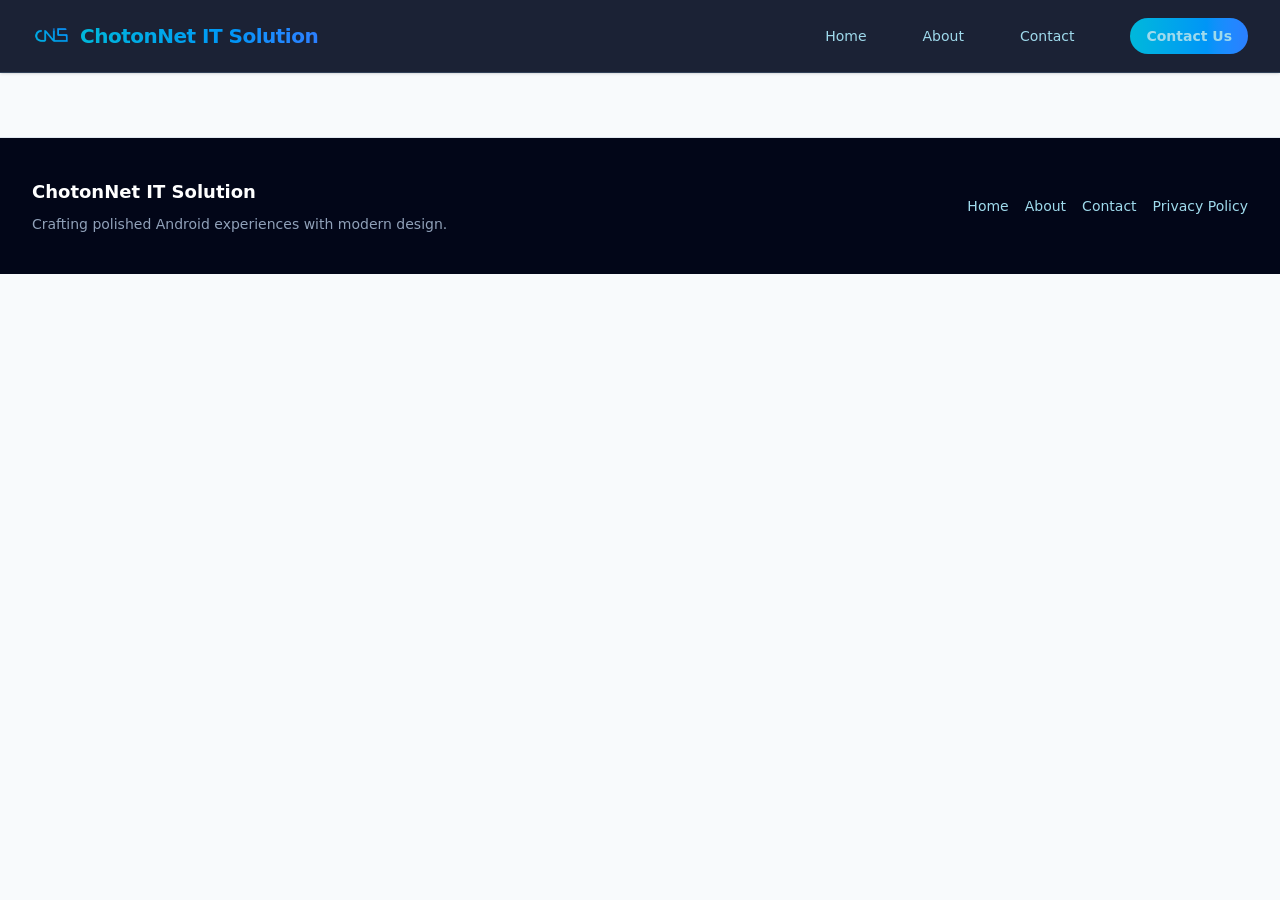
<file: index.html>
<!doctype html>
<html lang="en">
  <head>
    <meta charset="UTF-8" />
    <link rel="icon" href="/logo.png" />
    <meta name="viewport" content="width=device-width, initial-scale=1.0" />
    <title>chotonnet-it-solution</title>
    <script type="module" crossorigin src="/assets/index-B-BN3CTS.js"></script>
    <link rel="stylesheet" crossorigin href="/assets/index-DB28Tq-K.css">
  </head>
  <body>
    <div id="root"></div>
  </body>
</html>
</file>
<file: assets/index-DB28Tq-K.css>
/*! tailwindcss v4.2.2 | MIT License | https://tailwindcss.com */
@layer properties{@supports (((-webkit-hyphens:none)) and (not (margin-trim:inline))) or ((-moz-orient:inline) and (not (color:rgb(from red r g b)))){*,:before,:after,::backdrop{--tw-rotate-x:initial;--tw-rotate-y:initial;--tw-rotate-z:initial;--tw-skew-x:initial;--tw-skew-y:initial;--tw-space-y-reverse:0;--tw-space-x-reverse:0;--tw-border-style:solid;--tw-gradient-position:initial;--tw-gradient-from:#0000;--tw-gradient-via:#0000;--tw-gradient-to:#0000;--tw-gradient-stops:initial;--tw-gradient-via-stops:initial;--tw-gradient-from-position:0%;--tw-gradient-via-position:50%;--tw-gradient-to-position:100%;--tw-leading:initial;--tw-font-weight:initial;--tw-tracking:initial;--tw-shadow:0 0 #0000;--tw-shadow-color:initial;--tw-shadow-alpha:100%;--tw-inset-shadow:0 0 #0000;--tw-inset-shadow-color:initial;--tw-inset-shadow-alpha:100%;--tw-ring-color:initial;--tw-ring-shadow:0 0 #0000;--tw-inset-ring-color:initial;--tw-inset-ring-shadow:0 0 #0000;--tw-ring-inset:initial;--tw-ring-offset-width:0px;--tw-ring-offset-color:#fff;--tw-ring-offset-shadow:0 0 #0000;--tw-blur:initial;--tw-brightness:initial;--tw-contrast:initial;--tw-grayscale:initial;--tw-hue-rotate:initial;--tw-invert:initial;--tw-opacity:initial;--tw-saturate:initial;--tw-sepia:initial;--tw-drop-shadow:initial;--tw-drop-shadow-color:initial;--tw-drop-shadow-alpha:100%;--tw-drop-shadow-size:initial;--tw-backdrop-blur:initial;--tw-backdrop-brightness:initial;--tw-backdrop-contrast:initial;--tw-backdrop-grayscale:initial;--tw-backdrop-hue-rotate:initial;--tw-backdrop-invert:initial;--tw-backdrop-opacity:initial;--tw-backdrop-saturate:initial;--tw-backdrop-sepia:initial;--tw-duration:initial;--tw-scale-x:1;--tw-scale-y:1;--tw-scale-z:1}}}@layer theme{:root,:host{--font-sans:ui-sans-serif, system-ui, sans-serif, "Apple Color Emoji", "Segoe UI Emoji", "Segoe UI Symbol", "Noto Color Emoji";--font-mono:ui-monospace, SFMono-Regular, Menlo, Monaco, Consolas, "Liberation Mono", "Courier New", monospace;--color-cyan-300:oklch(86.5% .127 207.078);--color-cyan-400:oklch(78.9% .154 211.53);--color-cyan-500:oklch(71.5% .143 215.221);--color-blue-400:oklch(70.7% .165 254.624);--color-blue-500:oklch(62.3% .214 259.815);--color-slate-50:oklch(98.4% .003 247.858);--color-slate-200:oklch(92.9% .013 255.508);--color-slate-300:oklch(86.9% .022 252.894);--color-slate-400:oklch(70.4% .04 256.788);--color-slate-500:oklch(55.4% .046 257.417);--color-slate-600:oklch(44.6% .043 257.281);--color-slate-700:oklch(37.2% .044 257.287);--color-slate-800:oklch(27.9% .041 260.031);--color-slate-900:oklch(20.8% .042 265.755);--color-slate-950:oklch(12.9% .042 264.695);--color-gray-300:oklch(87.2% .01 258.338);--color-gray-700:oklch(37.3% .034 259.733);--color-white:#fff;--spacing:.25rem;--container-xl:36rem;--container-2xl:42rem;--container-3xl:48rem;--container-4xl:56rem;--container-5xl:64rem;--container-7xl:80rem;--text-sm:.875rem;--text-sm--line-height:calc(1.25 / .875);--text-lg:1.125rem;--text-lg--line-height:calc(1.75 / 1.125);--text-xl:1.25rem;--text-xl--line-height:calc(1.75 / 1.25);--text-2xl:1.5rem;--text-2xl--line-height:calc(2 / 1.5);--text-3xl:1.875rem;--text-3xl--line-height:calc(2.25 / 1.875);--text-4xl:2.25rem;--text-4xl--line-height:calc(2.5 / 2.25);--text-5xl:3rem;--text-5xl--line-height:1;--font-weight-medium:500;--font-weight-semibold:600;--font-weight-bold:700;--tracking-tight:-.025em;--leading-relaxed:1.625;--radius-lg:.5rem;--radius-2xl:1rem;--radius-3xl:1.5rem;--radius-4xl:2rem;--default-transition-duration:.15s;--default-transition-timing-function:cubic-bezier(.4, 0, .2, 1);--default-font-family:var(--font-sans);--default-mono-font-family:var(--font-mono)}}@layer base{*,:after,:before,::backdrop{box-sizing:border-box;border:0 solid;margin:0;padding:0}::file-selector-button{box-sizing:border-box;border:0 solid;margin:0;padding:0}html,:host{-webkit-text-size-adjust:100%;tab-size:4;line-height:1.5;font-family:var(--default-font-family,ui-sans-serif, system-ui, sans-serif, "Apple Color Emoji", "Segoe UI Emoji", "Segoe UI Symbol", "Noto Color Emoji");font-feature-settings:var(--default-font-feature-settings,normal);font-variation-settings:var(--default-font-variation-settings,normal);-webkit-tap-highlight-color:transparent}hr{height:0;color:inherit;border-top-width:1px}abbr:where([title]){-webkit-text-decoration:underline dotted;text-decoration:underline dotted}h1,h2,h3,h4,h5,h6{font-size:inherit;font-weight:inherit}a{color:inherit;-webkit-text-decoration:inherit;-webkit-text-decoration:inherit;-webkit-text-decoration:inherit;-webkit-text-decoration:inherit;text-decoration:inherit}b,strong{font-weight:bolder}code,kbd,samp,pre{font-family:var(--default-mono-font-family,ui-monospace, SFMono-Regular, Menlo, Monaco, Consolas, "Liberation Mono", "Courier New", monospace);font-feature-settings:var(--default-mono-font-feature-settings,normal);font-variation-settings:var(--default-mono-font-variation-settings,normal);font-size:1em}small{font-size:80%}sub,sup{vertical-align:baseline;font-size:75%;line-height:0;position:relative}sub{bottom:-.25em}sup{top:-.5em}table{text-indent:0;border-color:inherit;border-collapse:collapse}:-moz-focusring{outline:auto}progress{vertical-align:baseline}summary{display:list-item}ol,ul,menu{list-style:none}img,svg,video,canvas,audio,iframe,embed,object{vertical-align:middle;display:block}img,video{max-width:100%;height:auto}button,input,select,optgroup,textarea{font:inherit;font-feature-settings:inherit;font-variation-settings:inherit;letter-spacing:inherit;color:inherit;opacity:1;background-color:#0000;border-radius:0}::file-selector-button{font:inherit;font-feature-settings:inherit;font-variation-settings:inherit;letter-spacing:inherit;color:inherit;opacity:1;background-color:#0000;border-radius:0}:where(select:is([multiple],[size])) optgroup{font-weight:bolder}:where(select:is([multiple],[size])) optgroup option{padding-inline-start:20px}::file-selector-button{margin-inline-end:4px}::placeholder{opacity:1}@supports (not ((-webkit-appearance:-apple-pay-button))) or (contain-intrinsic-size:1px){::placeholder{color:currentColor}@supports (color:color-mix(in lab, red, red)){::placeholder{color:color-mix(in oklab, currentcolor 50%, transparent)}}}textarea{resize:vertical}::-webkit-search-decoration{-webkit-appearance:none}::-webkit-date-and-time-value{min-height:1lh;text-align:inherit}::-webkit-datetime-edit{display:inline-flex}::-webkit-datetime-edit-fields-wrapper{padding:0}::-webkit-datetime-edit{padding-block:0}::-webkit-datetime-edit-year-field{padding-block:0}::-webkit-datetime-edit-month-field{padding-block:0}::-webkit-datetime-edit-day-field{padding-block:0}::-webkit-datetime-edit-hour-field{padding-block:0}::-webkit-datetime-edit-minute-field{padding-block:0}::-webkit-datetime-edit-second-field{padding-block:0}::-webkit-datetime-edit-millisecond-field{padding-block:0}::-webkit-datetime-edit-meridiem-field{padding-block:0}::-webkit-calendar-picker-indicator{line-height:1}:-moz-ui-invalid{box-shadow:none}button,input:where([type=button],[type=reset],[type=submit]){appearance:button}::file-selector-button{appearance:button}::-webkit-inner-spin-button{height:auto}::-webkit-outer-spin-button{height:auto}[hidden]:where(:not([hidden=until-found])){display:none!important}}@layer components;@layer utilities{.visible{visibility:visible}.sr-only{clip-path:inset(50%);white-space:nowrap;border-width:0;width:1px;height:1px;margin:-1px;padding:0;position:absolute;overflow:hidden}.relative{position:relative}.sticky{position:sticky}.top-0{top:calc(var(--spacing) * 0)}.z-50{z-index:50}.mx-auto{margin-inline:auto}.mt-2{margin-top:calc(var(--spacing) * 2)}.mt-3{margin-top:calc(var(--spacing) * 3)}.mt-4{margin-top:calc(var(--spacing) * 4)}.mt-8{margin-top:calc(var(--spacing) * 8)}.mb-4{margin-bottom:calc(var(--spacing) * 4)}.mb-6{margin-bottom:calc(var(--spacing) * 6)}.mb-12{margin-bottom:calc(var(--spacing) * 12)}.mb-16{margin-bottom:calc(var(--spacing) * 16)}.ml-4{margin-left:calc(var(--spacing) * 4)}.block{display:block}.flex{display:flex}.grid{display:grid}.hidden{display:none}.inline-flex{display:inline-flex}.h-6{height:calc(var(--spacing) * 6)}.h-10{height:calc(var(--spacing) * 10)}.h-48{height:calc(var(--spacing) * 48)}.h-64{height:calc(var(--spacing) * 64)}.h-auto{height:auto}.h-full{height:100%}.min-h-screen{min-height:100vh}.w-6{width:calc(var(--spacing) * 6)}.w-auto{width:auto}.w-full{width:100%}.max-w-2xl{max-width:var(--container-2xl)}.max-w-3xl{max-width:var(--container-3xl)}.max-w-4xl{max-width:var(--container-4xl)}.max-w-5xl{max-width:var(--container-5xl)}.max-w-7xl{max-width:var(--container-7xl)}.max-w-xl{max-width:var(--container-xl)}.grow{flex-grow:1}.transform{transform:var(--tw-rotate-x,) var(--tw-rotate-y,) var(--tw-rotate-z,) var(--tw-skew-x,) var(--tw-skew-y,)}.cursor-pointer{cursor:pointer}.resize-none{resize:none}.list-inside{list-style-position:inside}.list-disc{list-style-type:disc}.flex-col{flex-direction:column}.flex-wrap{flex-wrap:wrap}.items-center{align-items:center}.justify-between{justify-content:space-between}.justify-center{justify-content:center}.gap-3{gap:calc(var(--spacing) * 3)}.gap-4{gap:calc(var(--spacing) * 4)}.gap-6{gap:calc(var(--spacing) * 6)}.gap-8{gap:calc(var(--spacing) * 8)}.gap-10{gap:calc(var(--spacing) * 10)}:where(.space-y-2>:not(:last-child)){--tw-space-y-reverse:0;margin-block-start:calc(calc(var(--spacing) * 2) * var(--tw-space-y-reverse));margin-block-end:calc(calc(var(--spacing) * 2) * calc(1 - var(--tw-space-y-reverse)))}:where(.space-y-4>:not(:last-child)){--tw-space-y-reverse:0;margin-block-start:calc(calc(var(--spacing) * 4) * var(--tw-space-y-reverse));margin-block-end:calc(calc(var(--spacing) * 4) * calc(1 - var(--tw-space-y-reverse)))}:where(.space-y-6>:not(:last-child)){--tw-space-y-reverse:0;margin-block-start:calc(calc(var(--spacing) * 6) * var(--tw-space-y-reverse));margin-block-end:calc(calc(var(--spacing) * 6) * calc(1 - var(--tw-space-y-reverse)))}:where(.space-y-12>:not(:last-child)){--tw-space-y-reverse:0;margin-block-start:calc(calc(var(--spacing) * 12) * var(--tw-space-y-reverse));margin-block-end:calc(calc(var(--spacing) * 12) * calc(1 - var(--tw-space-y-reverse)))}:where(.space-y-16>:not(:last-child)){--tw-space-y-reverse:0;margin-block-start:calc(calc(var(--spacing) * 16) * var(--tw-space-y-reverse));margin-block-end:calc(calc(var(--spacing) * 16) * calc(1 - var(--tw-space-y-reverse)))}:where(.space-x-2>:not(:last-child)){--tw-space-x-reverse:0;margin-inline-start:calc(calc(var(--spacing) * 2) * var(--tw-space-x-reverse));margin-inline-end:calc(calc(var(--spacing) * 2) * calc(1 - var(--tw-space-x-reverse)))}.overflow-hidden{overflow:hidden}.rounded-2xl{border-radius:var(--radius-2xl)}.rounded-3xl{border-radius:var(--radius-3xl)}.rounded-4xl{border-radius:var(--radius-4xl)}.rounded-full{border-radius:3.40282e38px}.rounded-lg{border-radius:var(--radius-lg)}.border{border-style:var(--tw-border-style);border-width:1px}.border-t{border-top-style:var(--tw-border-style);border-top-width:1px}.border-b{border-bottom-style:var(--tw-border-style);border-bottom-width:1px}.border-slate-200{border-color:var(--color-slate-200)}.border-slate-600{border-color:var(--color-slate-600)}.border-slate-700{border-color:var(--color-slate-700)}.bg-blue-500{background-color:var(--color-blue-500)}.bg-cyan-500\/10{background-color:#00b7d71a}@supports (color:color-mix(in lab, red, red)){.bg-cyan-500\/10{background-color:color-mix(in oklab, var(--color-cyan-500) 10%, transparent)}}.bg-slate-50{background-color:var(--color-slate-50)}.bg-slate-200{background-color:var(--color-slate-200)}.bg-slate-800{background-color:var(--color-slate-800)}.bg-slate-900\/90{background-color:#0f172be6}@supports (color:color-mix(in lab, red, red)){.bg-slate-900\/90{background-color:color-mix(in oklab, var(--color-slate-900) 90%, transparent)}}.bg-slate-900\/95{background-color:#0f172bf2}@supports (color:color-mix(in lab, red, red)){.bg-slate-900\/95{background-color:color-mix(in oklab, var(--color-slate-900) 95%, transparent)}}.bg-slate-950{background-color:var(--color-slate-950)}.bg-white{background-color:var(--color-white)}.bg-white\/5{background-color:#ffffff0d}@supports (color:color-mix(in lab, red, red)){.bg-white\/5{background-color:color-mix(in oklab, var(--color-white) 5%, transparent)}}.bg-linear-to-r{--tw-gradient-position:to right}@supports (background-image:linear-gradient(in lab, red, red)){.bg-linear-to-r{--tw-gradient-position:to right in oklab}}.bg-linear-to-r{background-image:linear-gradient(var(--tw-gradient-stops))}.bg-gradient-to-r{--tw-gradient-position:to right in oklab;background-image:linear-gradient(var(--tw-gradient-stops))}.from-cyan-400{--tw-gradient-from:var(--color-cyan-400);--tw-gradient-stops:var(--tw-gradient-via-stops,var(--tw-gradient-position), var(--tw-gradient-from) var(--tw-gradient-from-position), var(--tw-gradient-to) var(--tw-gradient-to-position))}.from-cyan-500{--tw-gradient-from:var(--color-cyan-500);--tw-gradient-stops:var(--tw-gradient-via-stops,var(--tw-gradient-position), var(--tw-gradient-from) var(--tw-gradient-from-position), var(--tw-gradient-to) var(--tw-gradient-to-position))}.to-blue-400{--tw-gradient-to:var(--color-blue-400);--tw-gradient-stops:var(--tw-gradient-via-stops,var(--tw-gradient-position), var(--tw-gradient-from) var(--tw-gradient-from-position), var(--tw-gradient-to) var(--tw-gradient-to-position))}.to-blue-500{--tw-gradient-to:var(--color-blue-500);--tw-gradient-stops:var(--tw-gradient-via-stops,var(--tw-gradient-position), var(--tw-gradient-from) var(--tw-gradient-from-position), var(--tw-gradient-to) var(--tw-gradient-to-position))}.bg-clip-text{-webkit-background-clip:text;background-clip:text}.object-cover{object-fit:cover}.p-2{padding:calc(var(--spacing) * 2)}.p-4{padding:calc(var(--spacing) * 4)}.p-5{padding:calc(var(--spacing) * 5)}.p-6{padding:calc(var(--spacing) * 6)}.p-8{padding:calc(var(--spacing) * 8)}.px-4{padding-inline:calc(var(--spacing) * 4)}.px-6{padding-inline:calc(var(--spacing) * 6)}.py-1\.5{padding-block:calc(var(--spacing) * 1.5)}.py-2{padding-block:calc(var(--spacing) * 2)}.py-3{padding-block:calc(var(--spacing) * 3)}.py-4{padding-block:calc(var(--spacing) * 4)}.py-8{padding-block:calc(var(--spacing) * 8)}.py-10{padding-block:calc(var(--spacing) * 10)}.py-16{padding-block:calc(var(--spacing) * 16)}.py-20{padding-block:calc(var(--spacing) * 20)}.pt-8{padding-top:calc(var(--spacing) * 8)}.text-center{text-align:center}.text-2xl{font-size:var(--text-2xl);line-height:var(--tw-leading,var(--text-2xl--line-height))}.text-3xl{font-size:var(--text-3xl);line-height:var(--tw-leading,var(--text-3xl--line-height))}.text-4xl{font-size:var(--text-4xl);line-height:var(--tw-leading,var(--text-4xl--line-height))}.text-lg{font-size:var(--text-lg);line-height:var(--tw-leading,var(--text-lg--line-height))}.text-sm{font-size:var(--text-sm);line-height:var(--tw-leading,var(--text-sm--line-height))}.text-xl{font-size:var(--text-xl);line-height:var(--tw-leading,var(--text-xl--line-height))}.leading-7{--tw-leading:calc(var(--spacing) * 7);line-height:calc(var(--spacing) * 7)}.leading-relaxed{--tw-leading:var(--leading-relaxed);line-height:var(--leading-relaxed)}.font-bold{--tw-font-weight:var(--font-weight-bold);font-weight:var(--font-weight-bold)}.font-medium{--tw-font-weight:var(--font-weight-medium);font-weight:var(--font-weight-medium)}.font-semibold{--tw-font-weight:var(--font-weight-semibold);font-weight:var(--font-weight-semibold)}.tracking-\[0\.2em\]{--tw-tracking:.2em;letter-spacing:.2em}.tracking-\[0\.18em\]{--tw-tracking:.18em;letter-spacing:.18em}.tracking-\[0\.22em\]{--tw-tracking:.22em;letter-spacing:.22em}.tracking-\[0\.24em\]{--tw-tracking:.24em;letter-spacing:.24em}.tracking-tight{--tw-tracking:var(--tracking-tight);letter-spacing:var(--tracking-tight)}.text-blue-500{color:var(--color-blue-500)}.text-cyan-300{color:var(--color-cyan-300)}.text-cyan-500{color:var(--color-cyan-500)}.text-gray-300{color:var(--color-gray-300)}.text-slate-200{color:var(--color-slate-200)}.text-slate-300{color:var(--color-slate-300)}.text-slate-400{color:var(--color-slate-400)}.text-slate-500{color:var(--color-slate-500)}.text-slate-600{color:var(--color-slate-600)}.text-slate-900{color:var(--color-slate-900)}.text-slate-950{color:var(--color-slate-950)}.text-transparent{color:#0000}.text-white{color:var(--color-white)}.uppercase{text-transform:uppercase}.placeholder-slate-500::placeholder{color:var(--color-slate-500)}.shadow-2xl{--tw-shadow:0 25px 50px -12px var(--tw-shadow-color,#00000040);box-shadow:var(--tw-inset-shadow), var(--tw-inset-ring-shadow), var(--tw-ring-offset-shadow), var(--tw-ring-shadow), var(--tw-shadow)}.shadow-lg{--tw-shadow:0 10px 15px -3px var(--tw-shadow-color,#0000001a), 0 4px 6px -4px var(--tw-shadow-color,#0000001a);box-shadow:var(--tw-inset-shadow), var(--tw-inset-ring-shadow), var(--tw-ring-offset-shadow), var(--tw-ring-shadow), var(--tw-shadow)}.shadow-md{--tw-shadow:0 4px 6px -1px var(--tw-shadow-color,#0000001a), 0 2px 4px -2px var(--tw-shadow-color,#0000001a);box-shadow:var(--tw-inset-shadow), var(--tw-inset-ring-shadow), var(--tw-ring-offset-shadow), var(--tw-ring-shadow), var(--tw-shadow)}.shadow-sm{--tw-shadow:0 1px 3px 0 var(--tw-shadow-color,#0000001a), 0 1px 2px -1px var(--tw-shadow-color,#0000001a);box-shadow:var(--tw-inset-shadow), var(--tw-inset-ring-shadow), var(--tw-ring-offset-shadow), var(--tw-ring-shadow), var(--tw-shadow)}.shadow-xl{--tw-shadow:0 20px 25px -5px var(--tw-shadow-color,#0000001a), 0 8px 10px -6px var(--tw-shadow-color,#0000001a);box-shadow:var(--tw-inset-shadow), var(--tw-inset-ring-shadow), var(--tw-ring-offset-shadow), var(--tw-ring-shadow), var(--tw-shadow)}.ring-1{--tw-ring-shadow:var(--tw-ring-inset,) 0 0 0 calc(1px + var(--tw-ring-offset-width)) var(--tw-ring-color,currentcolor);box-shadow:var(--tw-inset-shadow), var(--tw-inset-ring-shadow), var(--tw-ring-offset-shadow), var(--tw-ring-shadow), var(--tw-shadow)}.shadow-slate-900\/10{--tw-shadow-color:#0f172b1a}@supports (color:color-mix(in lab, red, red)){.shadow-slate-900\/10{--tw-shadow-color:color-mix(in oklab, color-mix(in oklab, var(--color-slate-900) 10%, transparent) var(--tw-shadow-alpha), transparent)}}.ring-white\/10{--tw-ring-color:#ffffff1a}@supports (color:color-mix(in lab, red, red)){.ring-white\/10{--tw-ring-color:color-mix(in oklab, var(--color-white) 10%, transparent)}}.filter{filter:var(--tw-blur,) var(--tw-brightness,) var(--tw-contrast,) var(--tw-grayscale,) var(--tw-hue-rotate,) var(--tw-invert,) var(--tw-saturate,) var(--tw-sepia,) var(--tw-drop-shadow,)}.backdrop-blur{--tw-backdrop-blur:blur(8px);-webkit-backdrop-filter:var(--tw-backdrop-blur,) var(--tw-backdrop-brightness,) var(--tw-backdrop-contrast,) var(--tw-backdrop-grayscale,) var(--tw-backdrop-hue-rotate,) var(--tw-backdrop-invert,) var(--tw-backdrop-opacity,) var(--tw-backdrop-saturate,) var(--tw-backdrop-sepia,);backdrop-filter:var(--tw-backdrop-blur,) var(--tw-backdrop-brightness,) var(--tw-backdrop-contrast,) var(--tw-backdrop-grayscale,) var(--tw-backdrop-hue-rotate,) var(--tw-backdrop-invert,) var(--tw-backdrop-opacity,) var(--tw-backdrop-saturate,) var(--tw-backdrop-sepia,)}.transition{transition-property:color,background-color,border-color,outline-color,text-decoration-color,fill,stroke,--tw-gradient-from,--tw-gradient-via,--tw-gradient-to,opacity,box-shadow,transform,translate,scale,rotate,filter,-webkit-backdrop-filter,backdrop-filter,display,content-visibility,overlay,pointer-events;transition-timing-function:var(--tw-ease,var(--default-transition-timing-function));transition-duration:var(--tw-duration,var(--default-transition-duration))}.transition-all{transition-property:all;transition-timing-function:var(--tw-ease,var(--default-transition-timing-function));transition-duration:var(--tw-duration,var(--default-transition-duration))}.transition-colors{transition-property:color,background-color,border-color,outline-color,text-decoration-color,fill,stroke,--tw-gradient-from,--tw-gradient-via,--tw-gradient-to;transition-timing-function:var(--tw-ease,var(--default-transition-timing-function));transition-duration:var(--tw-duration,var(--default-transition-duration))}.transition-shadow{transition-property:box-shadow;transition-timing-function:var(--tw-ease,var(--default-transition-timing-function));transition-duration:var(--tw-duration,var(--default-transition-duration))}.duration-300{--tw-duration:.3s;transition-duration:.3s}.outline-none{--tw-outline-style:none;outline-style:none}@media (hover:hover){.hover\:scale-105:hover{--tw-scale-x:105%;--tw-scale-y:105%;--tw-scale-z:105%;scale:var(--tw-scale-x) var(--tw-scale-y)}.hover\:border-slate-500:hover{border-color:var(--color-slate-500)}.hover\:border-slate-600:hover{border-color:var(--color-slate-600)}.hover\:bg-gray-700:hover{background-color:var(--color-gray-700)}.hover\:bg-slate-700:hover{background-color:var(--color-slate-700)}.hover\:bg-white\/10:hover{background-color:#ffffff1a}@supports (color:color-mix(in lab, red, red)){.hover\:bg-white\/10:hover{background-color:color-mix(in oklab, var(--color-white) 10%, transparent)}}.hover\:text-white:hover{color:var(--color-white)}.hover\:underline:hover{text-decoration-line:underline}.hover\:shadow-2xl:hover{--tw-shadow:0 25px 50px -12px var(--tw-shadow-color,#00000040);box-shadow:var(--tw-inset-shadow), var(--tw-inset-ring-shadow), var(--tw-ring-offset-shadow), var(--tw-ring-shadow), var(--tw-shadow)}.hover\:shadow-lg:hover{--tw-shadow:0 10px 15px -3px var(--tw-shadow-color,#0000001a), 0 4px 6px -4px var(--tw-shadow-color,#0000001a);box-shadow:var(--tw-inset-shadow), var(--tw-inset-ring-shadow), var(--tw-ring-offset-shadow), var(--tw-ring-shadow), var(--tw-shadow)}.hover\:shadow-xl:hover{--tw-shadow:0 20px 25px -5px var(--tw-shadow-color,#0000001a), 0 8px 10px -6px var(--tw-shadow-color,#0000001a);box-shadow:var(--tw-inset-shadow), var(--tw-inset-ring-shadow), var(--tw-ring-offset-shadow), var(--tw-ring-shadow), var(--tw-shadow)}.hover\:shadow-cyan-500\/25:hover{--tw-shadow-color:#00b7d740}@supports (color:color-mix(in lab, red, red)){.hover\:shadow-cyan-500\/25:hover{--tw-shadow-color:color-mix(in oklab, color-mix(in oklab, var(--color-cyan-500) 25%, transparent) var(--tw-shadow-alpha), transparent)}}.hover\:shadow-white\/10:hover{--tw-shadow-color:#ffffff1a}@supports (color:color-mix(in lab, red, red)){.hover\:shadow-white\/10:hover{--tw-shadow-color:color-mix(in oklab, color-mix(in oklab, var(--color-white) 10%, transparent) var(--tw-shadow-alpha), transparent)}}}.focus\:border-cyan-500:focus{border-color:var(--color-cyan-500)}.focus\:ring-2:focus{--tw-ring-shadow:var(--tw-ring-inset,) 0 0 0 calc(2px + var(--tw-ring-offset-width)) var(--tw-ring-color,currentcolor);box-shadow:var(--tw-inset-shadow), var(--tw-inset-ring-shadow), var(--tw-ring-offset-shadow), var(--tw-ring-shadow), var(--tw-shadow)}.focus\:ring-cyan-500\/20:focus{--tw-ring-color:#00b7d733}@supports (color:color-mix(in lab, red, red)){.focus\:ring-cyan-500\/20:focus{--tw-ring-color:color-mix(in oklab, var(--color-cyan-500) 20%, transparent)}}@media (width>=40rem){.sm\:inline{display:inline}.sm\:grid-cols-1{grid-template-columns:repeat(1,minmax(0,1fr))}.sm\:grid-cols-2{grid-template-columns:repeat(2,minmax(0,1fr))}.sm\:flex-row{flex-direction:row}.sm\:items-center{align-items:center}.sm\:p-10{padding:calc(var(--spacing) * 10)}.sm\:px-6{padding-inline:calc(var(--spacing) * 6)}.sm\:px-10{padding-inline:calc(var(--spacing) * 10)}.sm\:text-4xl{font-size:var(--text-4xl);line-height:var(--tw-leading,var(--text-4xl--line-height))}.sm\:text-5xl{font-size:var(--text-5xl);line-height:var(--tw-leading,var(--text-5xl--line-height))}.sm\:text-lg{font-size:var(--text-lg);line-height:var(--tw-leading,var(--text-lg--line-height))}}@media (width>=48rem){.md\:grid-cols-3{grid-template-columns:repeat(3,minmax(0,1fr))}}@media (width>=64rem){.lg\:mt-0{margin-top:calc(var(--spacing) * 0)}.lg\:ml-4{margin-left:calc(var(--spacing) * 4)}.lg\:block{display:block}.lg\:flex{display:flex}.lg\:hidden{display:none}.lg\:grid-cols-2{grid-template-columns:repeat(2,minmax(0,1fr))}.lg\:grid-cols-\[1\.2fr_0\.8fr\]{grid-template-columns:1.2fr .8fr}.lg\:flex-row{flex-direction:row}.lg\:items-center{align-items:center}.lg\:justify-between{justify-content:space-between}.lg\:gap-6{gap:calc(var(--spacing) * 6)}.lg\:gap-12{gap:calc(var(--spacing) * 12)}.lg\:gap-16{gap:calc(var(--spacing) * 16)}.lg\:px-8{padding-inline:calc(var(--spacing) * 8)}.lg\:px-14{padding-inline:calc(var(--spacing) * 14)}}}:root{--lightningcss-light:initial;--lightningcss-dark: ;color-scheme:light}*{box-sizing:border-box}html{scroll-behavior:smooth}body{color:#0f172a;background-color:#f8fafc;min-height:100vh;margin:0;font-family:Inter,ui-sans-serif,system-ui,-apple-system,BlinkMacSystemFont,Segoe UI,sans-serif}a{color:#9fdaec;text-decoration:none}button,input,textarea{font:inherit}img{max-width:100%;display:block}@property --tw-rotate-x{syntax:"*";inherits:false}@property --tw-rotate-y{syntax:"*";inherits:false}@property --tw-rotate-z{syntax:"*";inherits:false}@property --tw-skew-x{syntax:"*";inherits:false}@property --tw-skew-y{syntax:"*";inherits:false}@property --tw-space-y-reverse{syntax:"*";inherits:false;initial-value:0}@property --tw-space-x-reverse{syntax:"*";inherits:false;initial-value:0}@property --tw-border-style{syntax:"*";inherits:false;initial-value:solid}@property --tw-gradient-position{syntax:"*";inherits:false}@property --tw-gradient-from{syntax:"<color>";inherits:false;initial-value:#0000}@property --tw-gradient-via{syntax:"<color>";inherits:false;initial-value:#0000}@property --tw-gradient-to{syntax:"<color>";inherits:false;initial-value:#0000}@property --tw-gradient-stops{syntax:"*";inherits:false}@property --tw-gradient-via-stops{syntax:"*";inherits:false}@property --tw-gradient-from-position{syntax:"<length-percentage>";inherits:false;initial-value:0%}@property --tw-gradient-via-position{syntax:"<length-percentage>";inherits:false;initial-value:50%}@property --tw-gradient-to-position{syntax:"<length-percentage>";inherits:false;initial-value:100%}@property --tw-leading{syntax:"*";inherits:false}@property --tw-font-weight{syntax:"*";inherits:false}@property --tw-tracking{syntax:"*";inherits:false}@property --tw-shadow{syntax:"*";inherits:false;initial-value:0 0 #0000}@property --tw-shadow-color{syntax:"*";inherits:false}@property --tw-shadow-alpha{syntax:"<percentage>";inherits:false;initial-value:100%}@property --tw-inset-shadow{syntax:"*";inherits:false;initial-value:0 0 #0000}@property --tw-inset-shadow-color{syntax:"*";inherits:false}@property --tw-inset-shadow-alpha{syntax:"<percentage>";inherits:false;initial-value:100%}@property --tw-ring-color{syntax:"*";inherits:false}@property --tw-ring-shadow{syntax:"*";inherits:false;initial-value:0 0 #0000}@property --tw-inset-ring-color{syntax:"*";inherits:false}@property --tw-inset-ring-shadow{syntax:"*";inherits:false;initial-value:0 0 #0000}@property --tw-ring-inset{syntax:"*";inherits:false}@property --tw-ring-offset-width{syntax:"<length>";inherits:false;initial-value:0}@property --tw-ring-offset-color{syntax:"*";inherits:false;initial-value:#fff}@property --tw-ring-offset-shadow{syntax:"*";inherits:false;initial-value:0 0 #0000}@property --tw-blur{syntax:"*";inherits:false}@property --tw-brightness{syntax:"*";inherits:false}@property --tw-contrast{syntax:"*";inherits:false}@property --tw-grayscale{syntax:"*";inherits:false}@property --tw-hue-rotate{syntax:"*";inherits:false}@property --tw-invert{syntax:"*";inherits:false}@property --tw-opacity{syntax:"*";inherits:false}@property --tw-saturate{syntax:"*";inherits:false}@property --tw-sepia{syntax:"*";inherits:false}@property --tw-drop-shadow{syntax:"*";inherits:false}@property --tw-drop-shadow-color{syntax:"*";inherits:false}@property --tw-drop-shadow-alpha{syntax:"<percentage>";inherits:false;initial-value:100%}@property --tw-drop-shadow-size{syntax:"*";inherits:false}@property --tw-backdrop-blur{syntax:"*";inherits:false}@property --tw-backdrop-brightness{syntax:"*";inherits:false}@property --tw-backdrop-contrast{syntax:"*";inherits:false}@property --tw-backdrop-grayscale{syntax:"*";inherits:false}@property --tw-backdrop-hue-rotate{syntax:"*";inherits:false}@property --tw-backdrop-invert{syntax:"*";inherits:false}@property --tw-backdrop-opacity{syntax:"*";inherits:false}@property --tw-backdrop-saturate{syntax:"*";inherits:false}@property --tw-backdrop-sepia{syntax:"*";inherits:false}@property --tw-duration{syntax:"*";inherits:false}@property --tw-scale-x{syntax:"*";inherits:false;initial-value:1}@property --tw-scale-y{syntax:"*";inherits:false;initial-value:1}@property --tw-scale-z{syntax:"*";inherits:false;initial-value:1}
</file>
